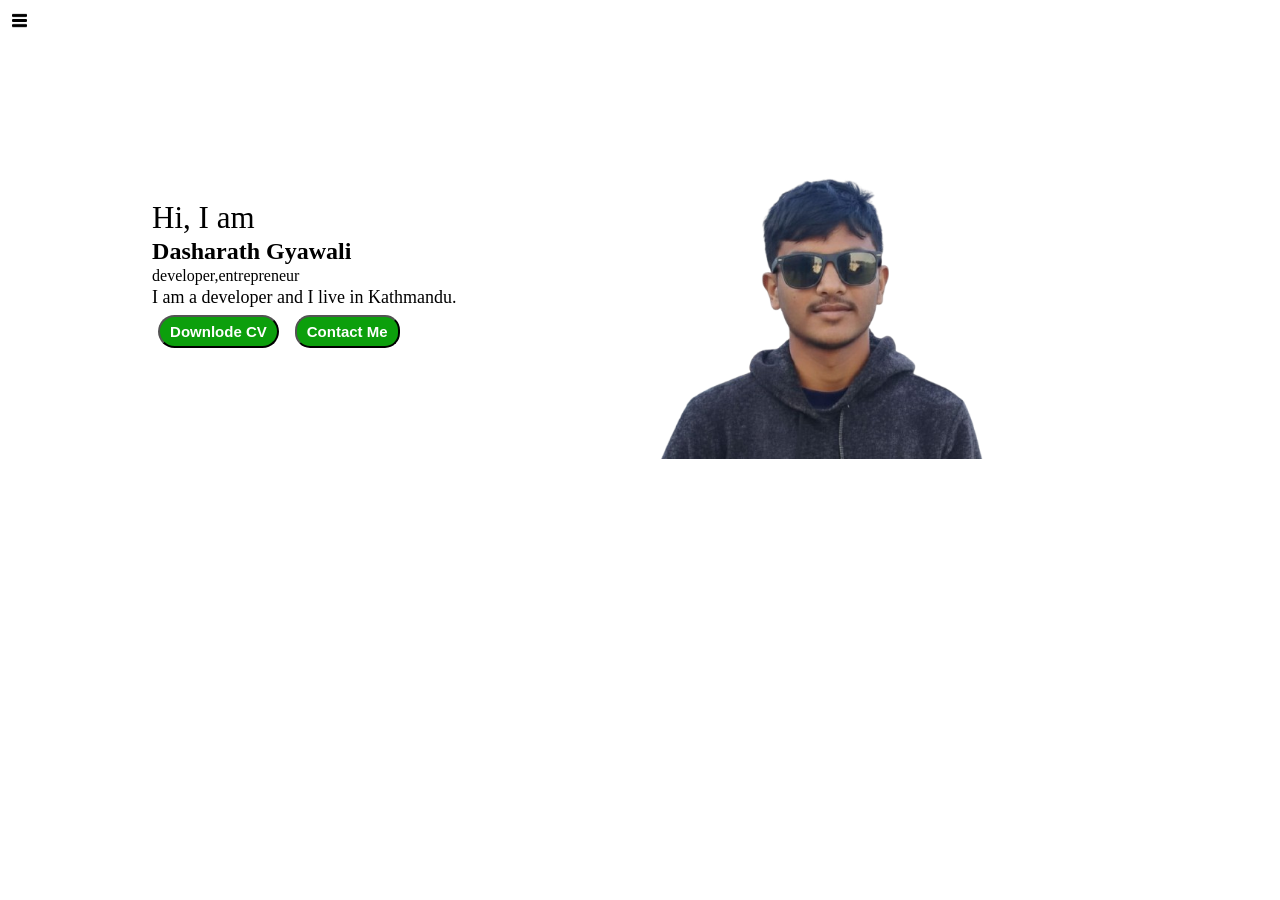
<file: index.html>
<!DOCTYPE html>
<html lang="en">
<head>
    <meta charset="UTF-8">
    <meta name="viewport" content="width=device-width, initial-scale=1.0">
    <title> D.G portfollio</title>
    <link rel="stylesheet" href="style.css">

</head>
<body>
    
 <div>
    <div class="container">
        <div class="sidebar sidebargo">
          
            <nav>
                 <ul>
                     <li><a href="/home.html">Home</a></li> </li>
                     <li><a href="/Intro.html">Intro</a></li>
                     <li><a href="/Services.html">Services</a></li>
                     <li><a href="/blog.html">Blog</a></li>
                </ul>
            </nav>
        </div>
        <div class="main">
            <div class="hamburger">
                <img class="ham" src="ham.png" alt="" width="15">
                <img class="cross" src="crossed.png" alt="" width="18">
            </div>
        <div class="infocontainer">
           <div class="devinfo">
            <div class="hello"> Hi, I am</div>
            <div class="name">Dasharath Gyawali</div>
            <div class="about">developer,entrepreneur</div>
            <div class="moreabout">I am a developer and I live in Kathmandu.</div>

            <div class="botton"></a>
                <a href="/CV.txt">
                    <button class="btn" style="
                    border-radius: 21px;
                    background-color: rgb(12, 159, 12);
                    color: white;
                    font-weight: bold;
                    cursor: pointer;
                    margin: 5px;">
                Downlode CV</button></a>
                <a href="/contact.html">
                <button class="btn" style="  
                  border-radius: 15px;
                  background-color: rgb(12, 159, 12);
                  color: white;
                  font-weight: bold;
                  cursor: pointer;
                  margin: 5px; ">Contact Me</button></a>
                </div>
           </div>
            <div class="devpic"> 
                
                
                <div><img src="dasarathg.png" alt="D.G" ></div>
         </div>
        </div>            
        </div>
 </div>
<script src="script.js"></script>
</body>
</html>
</file>
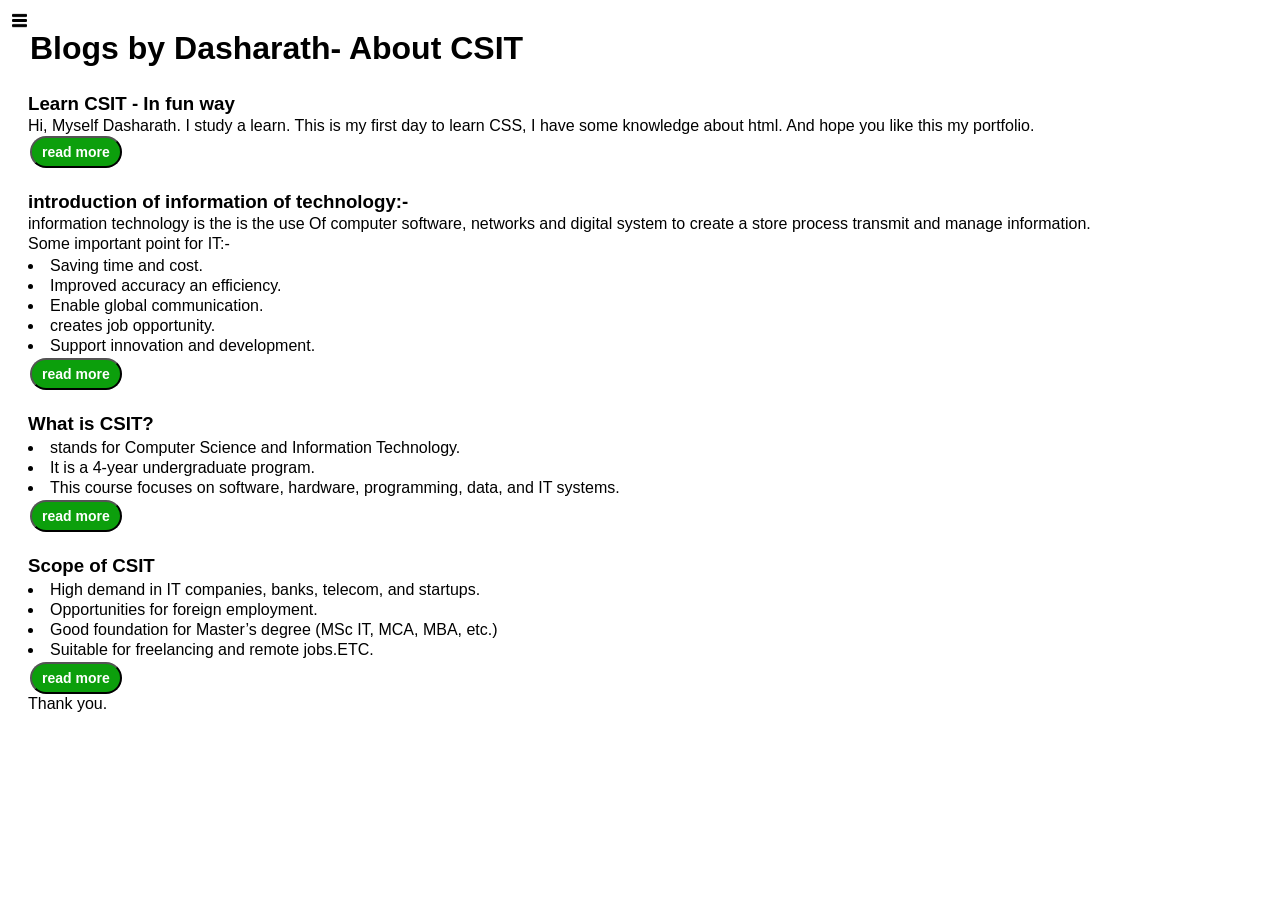
<file: Blog.html>
<!DOCTYPE html>
<html lang="en">
<head>
    <meta charset="UTF-8">
    <meta name="viewport" content="width=device-width, initial-scale=1.0">
    <title> D.G portfollio</title>
    <link rel="stylesheet" href="style.css">

</head>
<body>
    
 <div>
    <div class="container">
        <div class="sidebar sidebargo">
          
            <nav>
                 <ul>
                     <li><a href="/home.html">Home</a></li> </li>
                     <li><a href="/Intro.html">Intro</a></li>
                     <li><a href="/Services.html">Services</a></li>
                     <li><a href="/blog.html">Blog</a></li>
                </ul>
            </nav>
        </div>
        <div class="main">
          <div class="hamburger">
                <img class="ham" src="ham.png" alt="" width="15">
                <img class="cross" src="crossed.png" alt="" width="18">
            </div>
        <div class="blogcontainer">
            <h1>Blogs by Dasharath- About CSIT</h1>
          <div class="blogitem">
            <h3>Learn CSIT - In fun way</h3>
            <p>Hi, Myself Dasharath. I study a learn. This is my first day to learn CSS, I have some knowledge about html. And hope you like this my portfolio.</p>
            <button class="btn btn-sm">read more</button>
        </div>
          <div class="blogitem">
            <h3>introduction of information of technology:-</h3>

            <p>information technology is the is the use Of computer software, networks and digital system to create a store process transmit and manage information. </p>  
            <p>Some important point for IT:-</p>

            <p>
              <li> Saving time and cost.
              <li>Improved accuracy an efficiency.</li> 
              <li>Enable global communication.</li>
              <li>creates job opportunity.</li> 
              <li>Support innovation and development.</li>
            </p>
          <button class="btn btn-sm">read more</button>  
        </div>
          <div class="blogitem">
            <h3> What is CSIT?</h3>
            <p>
              <li>stands for Computer Science and Information Technology.</li>
            <li>It is a 4-year undergraduate program.</li>
            <li>This course focuses on software, hardware, programming, data, and IT systems.</li>
          </p>
          <button class="btn btn-sm">read more</button>
        </div>
          <div class="blogitem">
            <h3>Scope of CSIT</h3>
            <p>
              <li>High demand in IT companies, banks, telecom, and startups.</li>
              <li>Opportunities for foreign employment.</li>
              <li>Good foundation for Master’s degree (MSc IT, MCA, MBA, etc.)</li>
              <li>Suitable for freelancing and remote jobs.ETC.</li>
            </p>
            <button class="btn btn-sm">read more</button>
            <p>Thank you.</p>
        </div>
            
        </div>            
        </div>
 </div>
 <script src="script.js"></script>
</body>
</html>
</file>
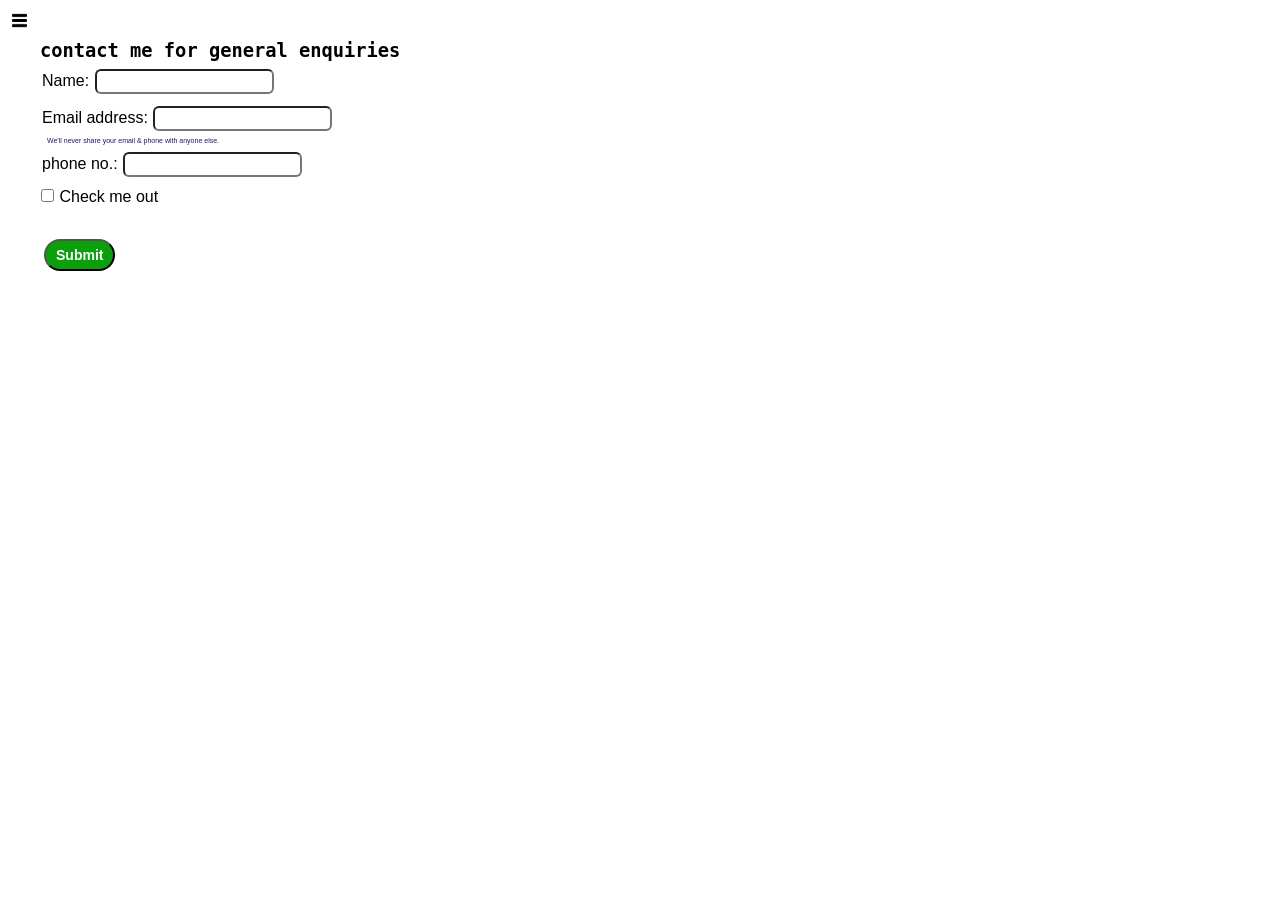
<file: contact.html>
<!DOCTYPE html>
<html lang="en">
<head>
    <meta charset="UTF-8">
    <meta name="viewport" content="width=device-width, initial-scale=1.0">
    <title> D.G portfollio</title>
    <link rel="stylesheet" href="style.css">

</head>
<body>
    
 <div>
    <div class="container">
        <div class="sidebar sidebargo">
          
            <nav>
                 <ul>
                     <li><a href="/home.html">Home</a></li> </li>
                     <li><a href="/Intro.html">Intro</a></li>
                     <li><a href="Services.html">Services</a></li>
                     <li><a href="/blog.html">Blog</a></li>
                </ul>
            </nav>
        </div>
        <div class="main">
          <div class="hamburger">
                <img class="ham" src="ham.png" alt="" width="15">
                <img class="cross" src="crossed.png" alt="" width="18">
            </div>
            <div class="contactform">
                <h3>contact me for general enquiries</h3>
                <form>
    <div class="mb-3">
    <label for="clientname" class="form-label">Name:</label>
    <input type="name" class="form-control" id="clientname">
  </div>
  <div class="mb-3">
    <label for="clientemail" class="form-label">Email address:</label>
    <input type="email" class="form-control" id="clientemail" aria-describedby="emailHelp">
    <div id="emailHelp" class="form-text">We'll never share your email & phone with anyone else.</div>
  </div>
  <div class="mb-3">
    <label for="clientphone" class="form-label"  placeholder=number>phone no.:</label>
    <input type="phone" class="form-control" id="clientphone">
  </div>
  <div class="mb-3 form-check">
    <input type="checkbox" class="form-check-input" id="check it">
    <label class="form-check-label" for="check it">Check me out</label>
  </div>
  <div class="button">
  <button type="submit" class="btn btn-sm">Submit</button>
</form>
            </div>
        </div>            
        </div>
 </div>
 <script src="script.js"></script>
</body>
</html>
</file>
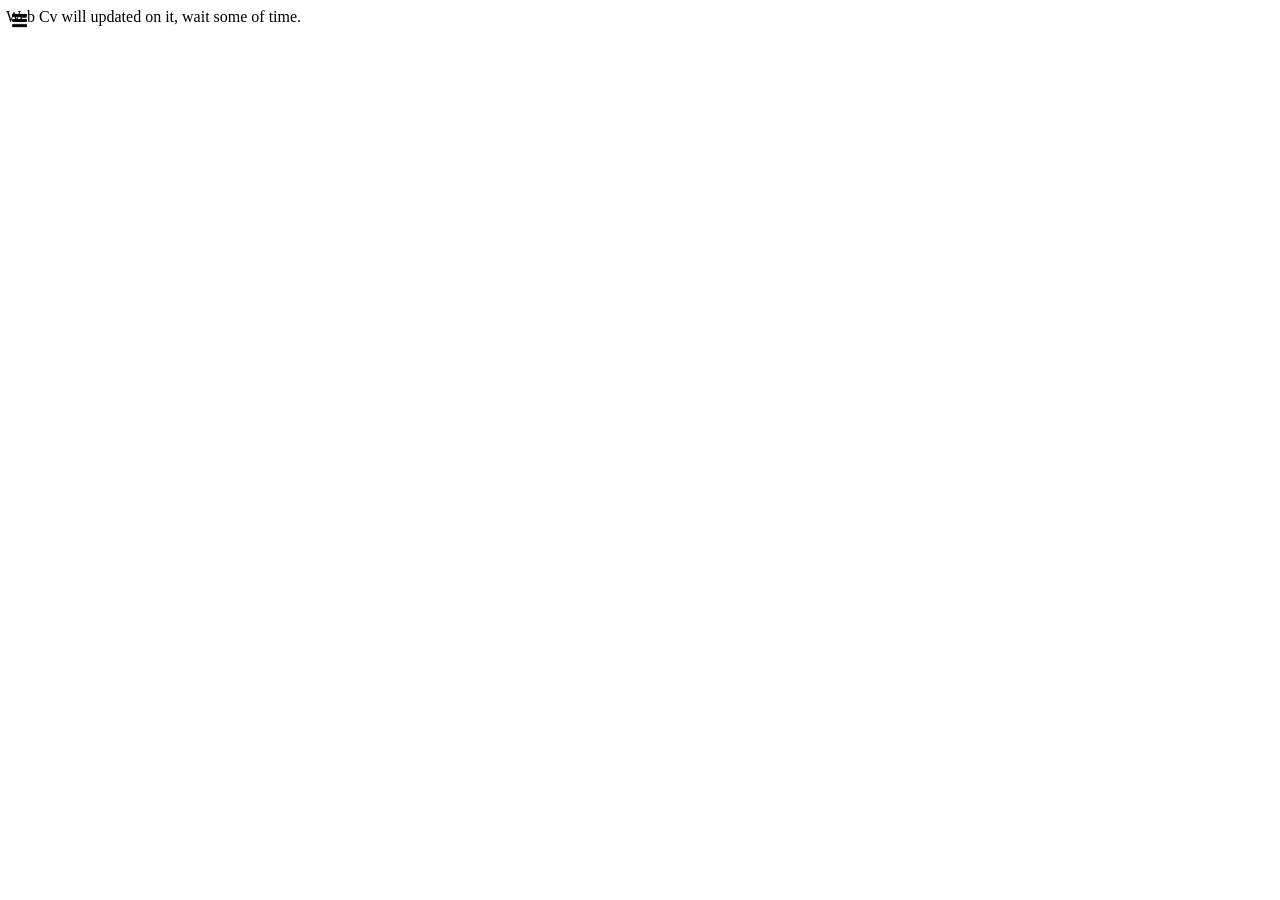
<file: Downlode CV.html>
<!DOCTYPE html>
<html lang="en">
<head>
    <meta charset="UTF-8">
    <meta name="viewport" content="width=device-width, initial-scale=1.0">
    <title> D.G portfollio</title>
    <link rel="stylesheet" href="style.css">

</head>
<body>
    
 <div>
    <div class="container">
        <div class="sidebar sidebargo">
          
            <nav>
                 <ul>
                     <li><a href="/home.html">Home</a></li> </li>
                     <li><a href="/Intro.html">Intro</a></li>
                     <li><a href="/Services.html">Services</a></li>
                     <li><a href="/blog.html">Blog</a></li>
                </ul>
            </nav>
        </div>
        <div class="main">
            <div class="hamburger">
                <img class="ham" src="ham.png" alt="" width="15">
                <img class="cross" src="crossed.png" alt="" width="18">
            </div>
            <p>
                <div class="missing">
                    Web Cv will updated on it, wait some of time.
                </div>
            </p>

        </div>            
    </div>
 </div>
<script src="script.js"></script>
</body>
</html>
</file>
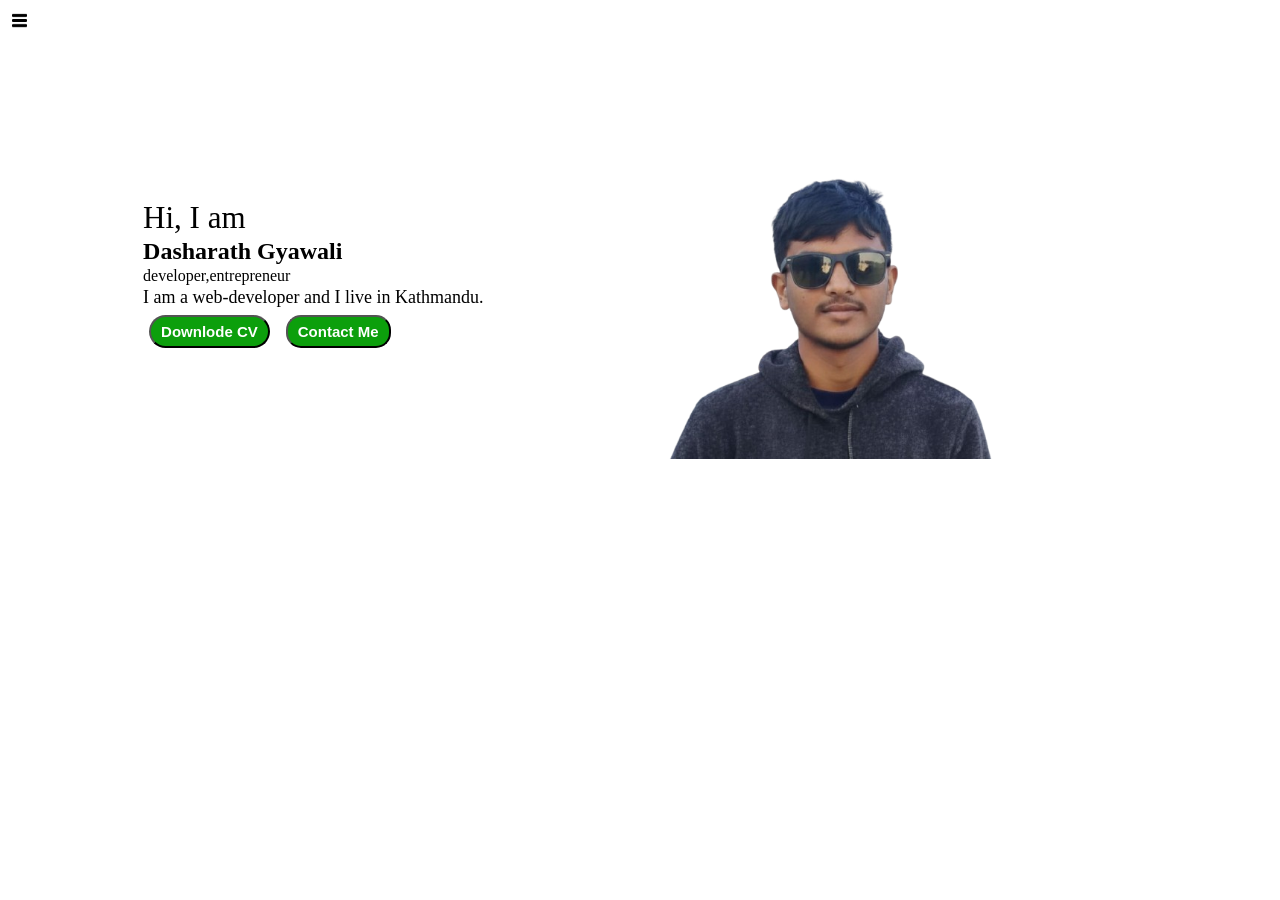
<file: home.html>
<!DOCTYPE html>
<html lang="en">
<head>
    <meta charset="UTF-8">
    <meta name="viewport" content="width=device-width, initial-scale=1.0">
    <title> D.G portfollio</title>
    <link rel="stylesheet" href="style.css">

</head>
<body>
    
 <div>
    <div class="container">
        <div class="sidebar sidebargo">
            <nav>
                 <ul>
                     <li><a href="/home.html">Home</a></li> </li>
                     <li><a href="/Intro.html">Intro</a></li>
                     <li><a href="/Services.html">Services</a></li>
                     <li><a href="/blog.html">Blog</a></li>
                </ul>
            </nav>
        </div>
        <div class="main">
            <div class="hamburger">
                <img class="ham" src="ham.png" alt="" width="15">
                <img class="cross" src="crossed.png" alt="" width="18">
            </div>
        <div class="infocontainer">
           <div class="devinfo">
            <div class="hello"> Hi, I am</div>
            <div class="name">Dasharath Gyawali</div>
            <div class="about">developer,entrepreneur</div>
            <div class="moreabout">I am a web-developer and I live in Kathmandu.</div>

            <div class="botton"></a>
                <a href="/CV.txt">
                    <button class="btn" style="
                    border-radius: 21px;
                    background-color: rgb(12, 159, 12);
                    color: white;
                    font-weight: bold;
                    cursor: pointer;
                    margin: 5px;">
                Downlode CV</button></a>
                <a href="/contact.html">
                <button class="btn" style="  
                  border-radius: 15px;
                  background-color: rgb(12, 159, 12);
                  color: white;
                  font-weight: bold;
                  cursor: pointer;
                  margin: 5px; ">Contact Me</button></a>
                </div>
           </div>
            <div class="devpic"> 
                
                
                <div><img src="dasarathg.png" alt="D.G" ></div>
         </div>
        </div>            
        </div>
 </div>
<script src="script.js"></script>
</body>
</html>
</file>
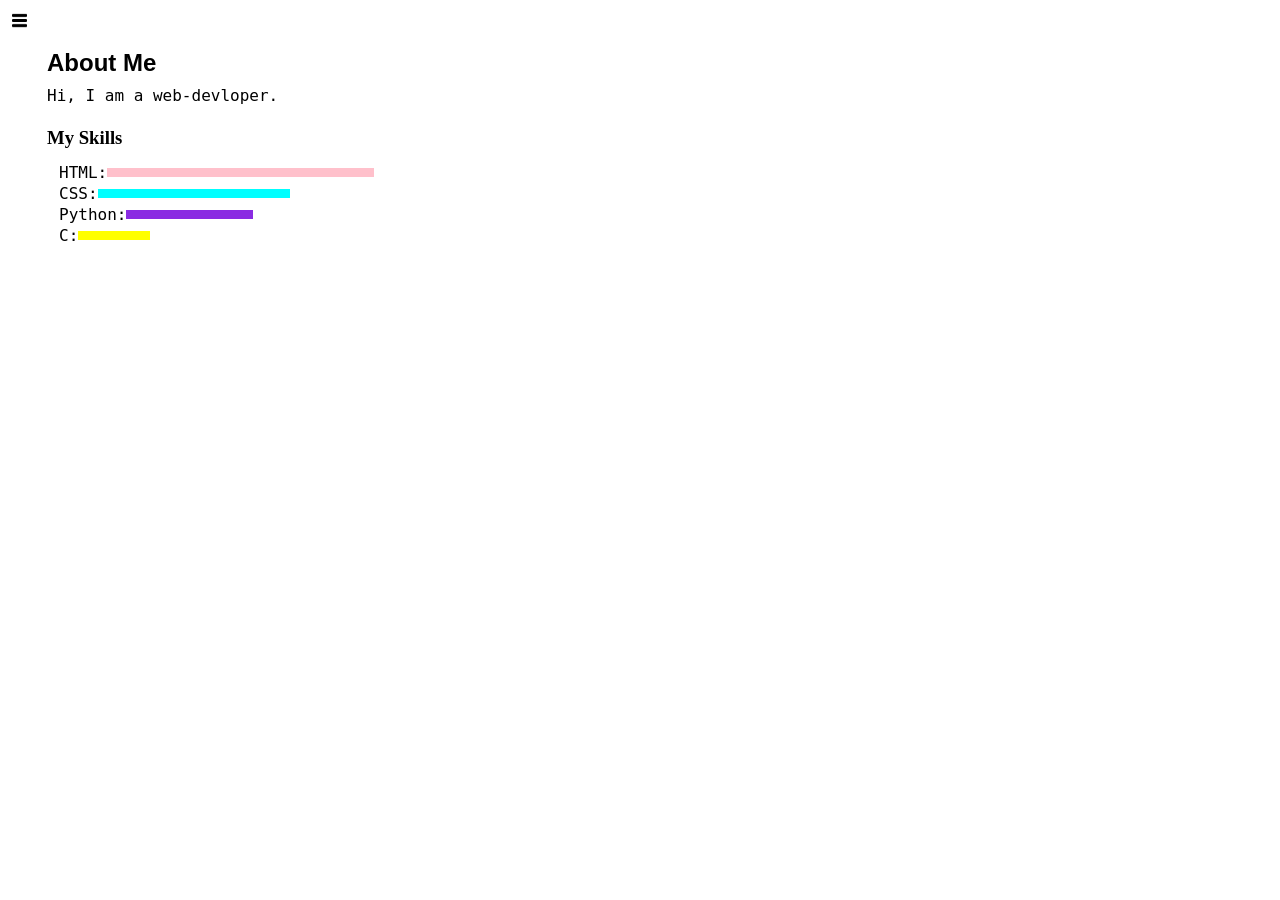
<file: Intro.html>
<!DOCTYPE html>
<html lang="en">
<head>
    <meta charset="UTF-8">
    <meta name="viewport" content="width=device-width, initial-scale=1.0">
    <title> D.G portfollio</title>
    <link rel="stylesheet" href="style.css">

</head>
<body>
    
 <div>
    <div class="container">
        <div class="sidebar sidebargo">
          
            <nav>
                 <ul>
                     <li><a href="/home.html">Home</a></li> </li>
                     <li><a href="/Intro.html">Intro</a></li>
                     <li><a href="/Services.html">Services</a></li>
                     <li><a href="/blog.html">Blog</a></li>
                </ul>
            </nav>
        </div>
        <div class="main">
            <div class="hamburger">
                <img class="ham" src="ham.png" alt="" width="15">
                <img class="cross" src="crossed.png" alt="" width="18">
            </div>
            <div class="intro">
                <h2>About Me</h2>
                <p>Hi, I am a web-devloper.</p>
                <h3>My Skills</h3>
                <div class="skillcontainer">
                    <div class="skillitems">HTML: <div class="skill ninety"></div></div>
                    <div class="skillitems"> CSS: <div class="skill sixty"></div></div>
                    <div class="skillitems"> Python: <div class="skill fifty"></div></div>
                    <div class="skillitems"> C: <div class="skill t5"></div></div>
                </div>

            </div>           
        </div>
    </div>
</div>
<script src="script.js"></script>
</body>
</html>
</file>
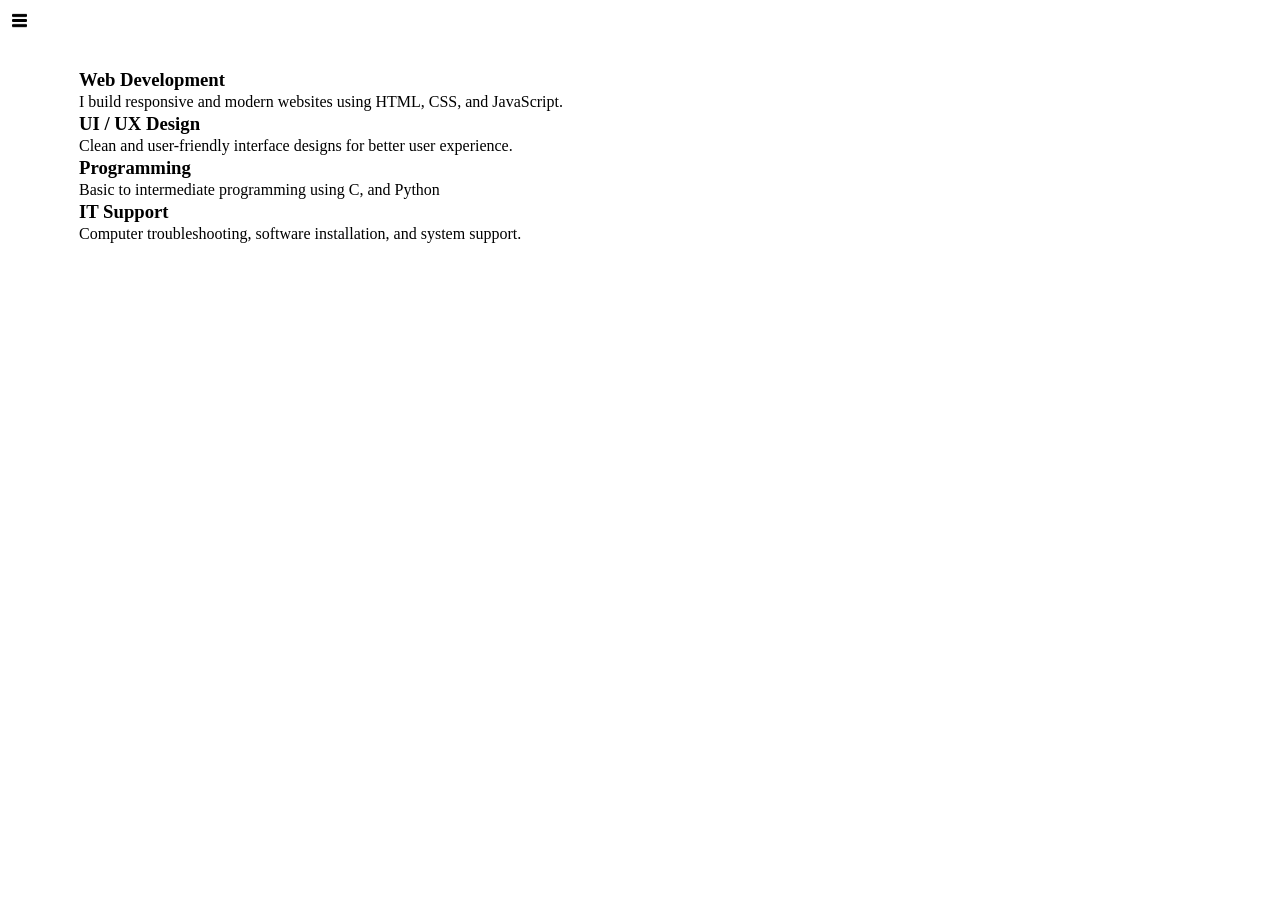
<file: Services.html>
<!DOCTYPE html>
<html lang="en">
<head>
    <meta charset="UTF-8">
    <meta name="viewport" content="width=device-width, initial-scale=1.0">
    <title> D.G portfollio</title>
    <link rel="stylesheet" href="style.css">

</head>
<body>
    
 <div>
    <div class="container">
        <div class="sidebar sidebargo">
          
            <nav>
                 <ul>
                     <li><a href="/home.html">Home</a></li>
                     <li><a href="/Intro.html">Intro</a></li>
                     <li><a href="/Services.html">Services</a></li>
                     <li><a href="/blog.html">Blog</a></li>
                </ul>
            </nav>
        </div>
        <div class="main">
            <div class="hamburger">
                <img class="ham" src="ham.png" alt="" width="15">
                <img class="cross" src="crossed.png" alt="" width="18">
            </div>
            <div class="service-card">
                <h3>Web Development</h3>
                <p>I build responsive and modern websites using HTML, CSS, and JavaScript.</p>
                <h3>UI / UX Design</h3>
                <p>Clean and user-friendly interface designs for better user experience.</p>
                <h3>Programming</h3>
                <p>Basic to intermediate programming using C, and Python</p>
                <h3>IT Support</h3>
                <p>Computer troubleshooting, software installation, and system support.</p>
            </div>
        </div>
    </div>            
</div>
</div>
<script src="script.js"></script>
</body>
</html>
</file>
<file: style.css>
@import url('https://fonts.googleapis.com/css2?family=Tagesschrift&display=swap');
element.style{
    padding: 100px;
}
*{
    margin: 0;
    padding: 1px;
}
.sidebar {
    background-color:rgba(231, 160, 160, 0.405);
    padding: 3px;
    font-family: 'fira sans' , sans-serif;
    height: 100vh;
    transition: transform 0.3s ease-in;
    transition: transform 0.3s ease-out;

}
.sidebar nav{
    padding: 20px;
}
.sidebar nav li {
    list-style-type: none;
    font-size: 22px;
    padding: 16px 0;
}
.sidebar nav li a  {
    text-decoration: none;
      color: rgb(15, 3, 3);
}
.main {    /* background-color: rgb(220, 220, 57); */ 
    width: 90vw;
}
.container {
    display:flex;
}

.infocontainer{
/* background-color: rgb(233, 10, 215); */
    height: 40vh;
    width: 80vw;
    margin: 90px auto;
    display: flex;
    justify-content: space-around;
}
.devinfo{
    display: flex;
    justify-content: center;
    flex-direction: column;
}
.hello{
font-size: 31px;
}
.name{
    font-size: 24px;
    font-weight: bold;
}
.about {
}
.moreabout{
    font-size: 18px;
}
.button {
    margin-top:30px ;
}
.btn{
    padding: 9px 15px;
    border-radius: 21px;
    background-color: rgb(12, 159, 12);
    color: white;
    font-weight: bold;
    cursor: pointer;
}
.btn:hover{
    background-color: rgb(20, 92, 155);
    color: rgb(90, 171, 90);
}
.btn {
    font-size: 15px;
    padding: 6px 10px;
    background-color: rgb(12, 159, 12);
    color: white;
    font-weight: bold;
    margin: 0 3px;
    cursor: pointer;
}
.btn-sm{
    font-size: 14px;
}
.devpic img{
    height: 40vh;
}
.contactform {
    padding-top: 100px;
    padding:34px;
    font-family: 'fira sans',sans-serif;
}
.contactform  h3 {
    font-family: 'source code pro', monospace;
    text-align: start;
}
.contactform form div input{
    width: auto;
        border-radius: 6px;
        margin: 5px 0;
        padding: 3px;
}
div#emailHelp.form-text {
    font-size: 7px;
    color: midnightblue;
    margin: 0 5px; 
}
div.blogitem{
    margin: 20px;
    font-family: 'fira sans',sans-serif;

}

.blogcontainer h1{
    margin: 23px;
    font-family: 'fira sans',sans-serif;

}

.intro{
    margin-top: 30px;
    margin-left: 40px;
}
.intro h2{
    font-family: 'fira sans',sans-serif;
    margin-top: 12px;
    margin-bottom: 7px;

}
.intro p{
    font-family: 'source code pro', monospace;
}
.intro h3{
    margin-top: 20px;
}
.skillcontainer{
    padding: 12px;
}
.skillitems {
    display: flex;
    align-items: center;
    font-family: 'source code pro', monospace;
    font-weight: 100;

}
.skill{
    width: 265px;
    height: 7px;
    background-color: aqua;
}
.ninety {
    width: 265px;
    background-color: pink;
}
.sixty{
    width: 190px;
}
.fifty{
    width: 125px;
    background-color: blueviolet;
}
.t5{
    width: 70px;
    background-color: yellow;
}
  .sidebargo{
    transform: translate(-306px, 0px);
    position: absolute;
  }
.hamburger{
    position: absolute;
     cursor: pointer;
     top: 10px;
     left: 10px;
}
.ham{
    margin-top: 1px;
}


@media (max-width:700px) {
  *{
    background-color: rgb(181, 215, 133);
  }
  /* .sidebar{
    transform: translate(-306px, 0px);
    position: absolute;
  } */
}

.cross{
    margin-left: 106px;
    margin-top: -3px;
}

.services{
    margin-left: -200px;
    margin-top: -100px;
}
.service-card{
    padding: 23px;
    margin-left: 50px;
    margin-top: 40px;
}
</file>
